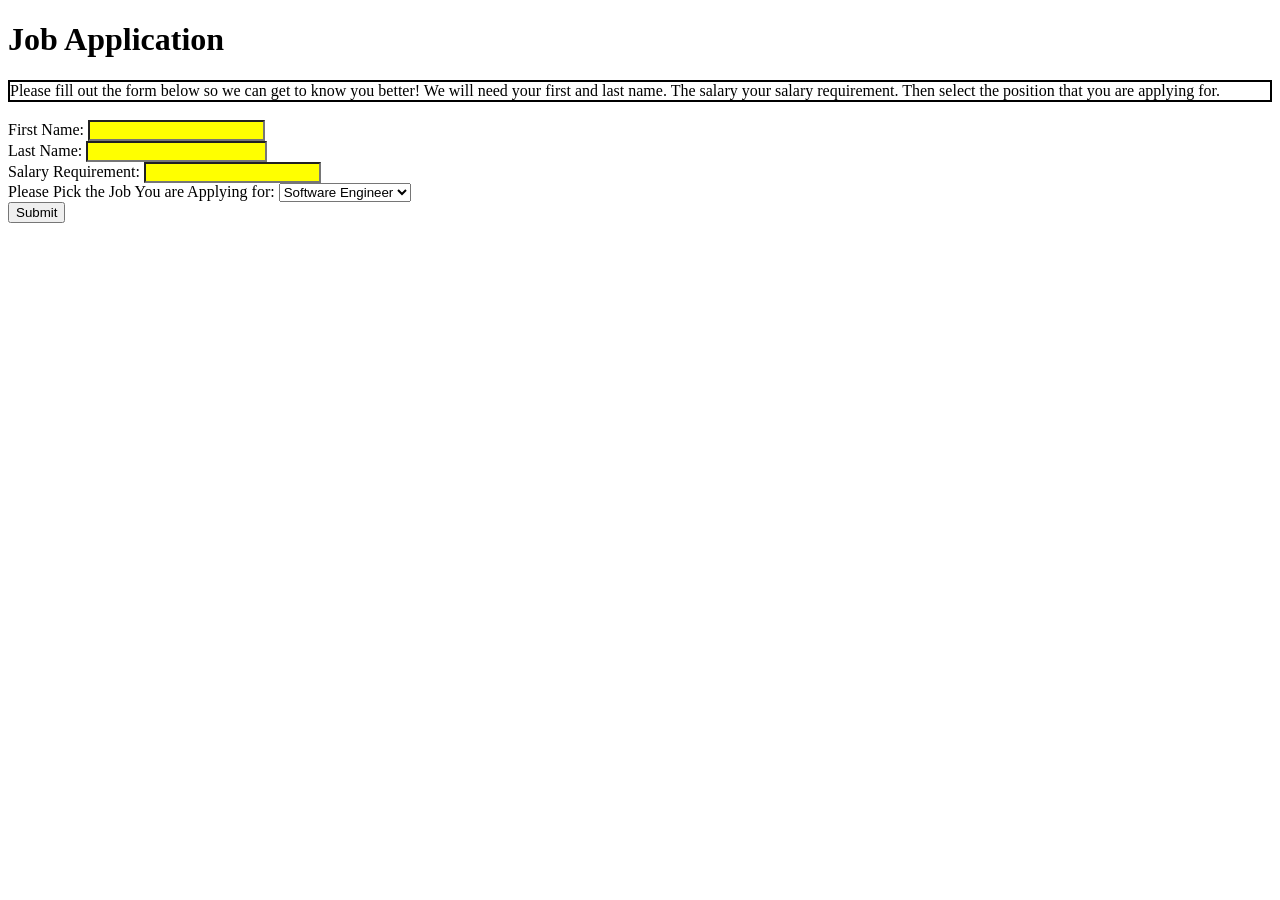
<file: flask/application-form_cp.html>
<!doctype html>
<html>
<head>
	<link rel="stylesheet" href="static/styles_cp.css">
    <title>Application Form</title>
</head>
<body>

<!-- your html goes here -->
	<h1>Job Application</h1>
	<div id="instructions">
		Please fill out the form below so we can get to know you better!
		We will need your first and last name. The salary your salary requirement.
		Then select the position that you are applying for.
	</div>
	<br>

	<form action="/application-success.html", method="POST">
		First Name: <input type="text" name="first" required><br>
		Last Name: <input id="last" type="text" name="last" required><br>
		Salary Requirement: <input type="number" name="salary" required><br>

		Please Pick the Job You are Applying for:
		<select name="job">
			<option value="Software Engineer">Software Engineer</option>
			<option value="QA Engineer">QA Engineer</option>
			<option value="Product Manager">Product Manager</option>
		</select><br>
		<input type="submit">
	</form>

</body>
</html>
</file>
<file: flask/static/styles_cp.css>
/* Your CSS goes here 
I did not at the bootstrap to this program. We were unable to go over
it before this assignment was given to us*/

input[type=text] {
	background-color: yellow;
}

input[type=number]{
	background-color: yellow;
}

#instructions {
	border-style: solid;
	border-width: 2px;

}

#last {
	font-weight: bold;
}
</file>
